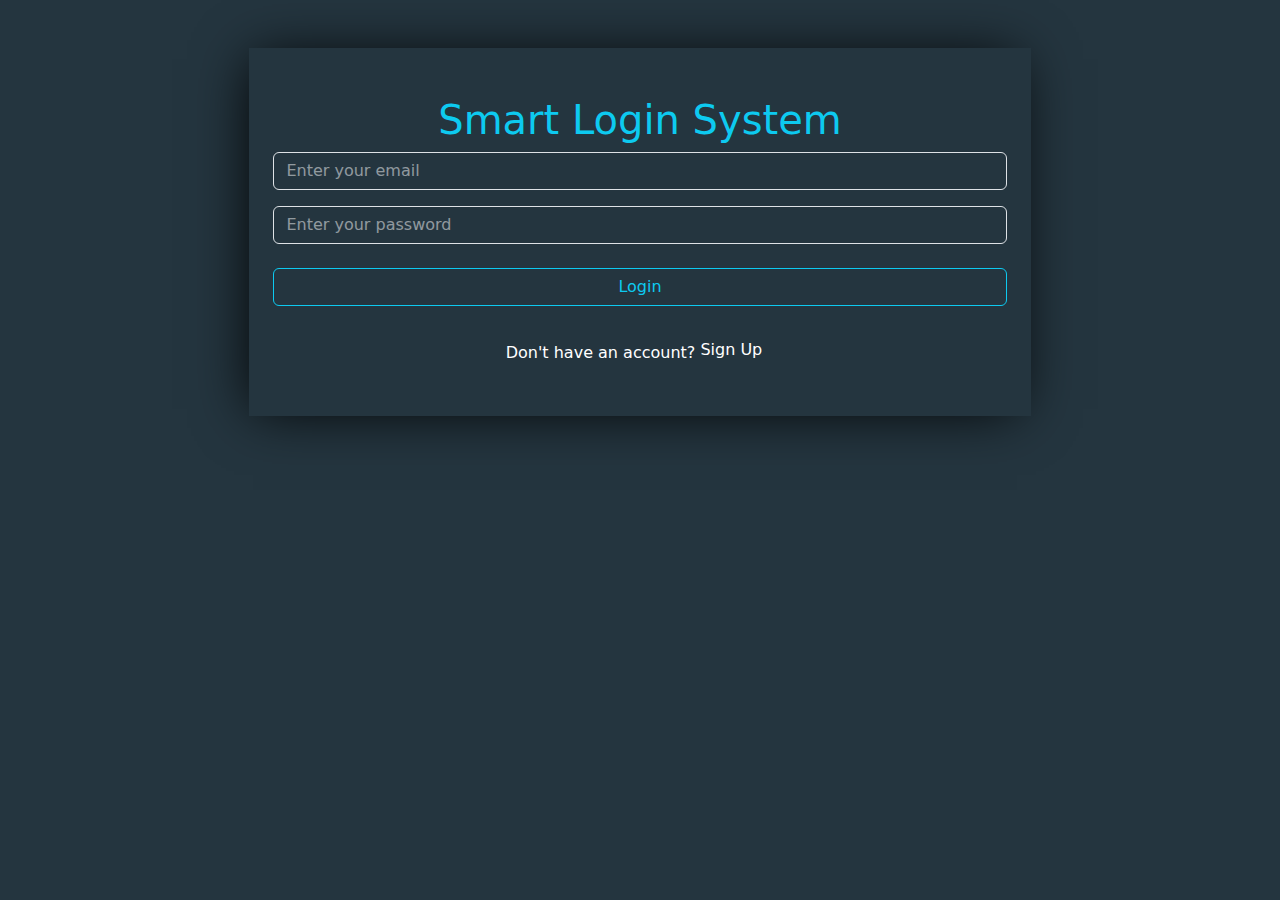
<file: index.html>
<html>

<head>
    <link rel="stylesheet" href="CSS/bootstrap.min.css">
    <link rel="stylesheet" href="CSS/bootstrap.bundle.min.js">
    <link rel="stylesheet" href="CSS/style.css">
    <link rel="stylesheet" href="CSS/media_query.css">
    <link rel="preconnect" href="https://fonts.googleapis.com">
    <link rel="preconnect" href="https://fonts.gstatic.com" crossorigin>
</head>

<body>
    <div class="container">
        <div id="loginPage" class="loginPage  m-auto mt-5 text-center py-5 px-4 xl-75 lg-75 md-100 sm-100 xs-100">
            <h1 class="text-info">Smart Login System</h1>
            <form id="loginForm text-white">
                <input type="email" name="email" id="loginEmail" class="form-control mt-2"
                    placeholder="Enter your email">
                <input type="password" name="password" id="loginPassword" class="form-control mt-3"
                    placeholder="Enter your password">
                <div id="message" class="message d-none mt-2"></div>
                <button id="loginButton" class="form-control mt-4 mb-3 btn btn-outline-info">Login</button>
            </form>
            <div class="sign-up text-white">
                <p class="d-inline">Don't have an account?</p>
                <button id="signUpNavigate" class="btn border border-0 text-white pt-0 ps-0">Sign Up</button>
            </div>
        </div>
    </div>

    <script src="JS/main.js"></script>
</body>

</html>
</file>
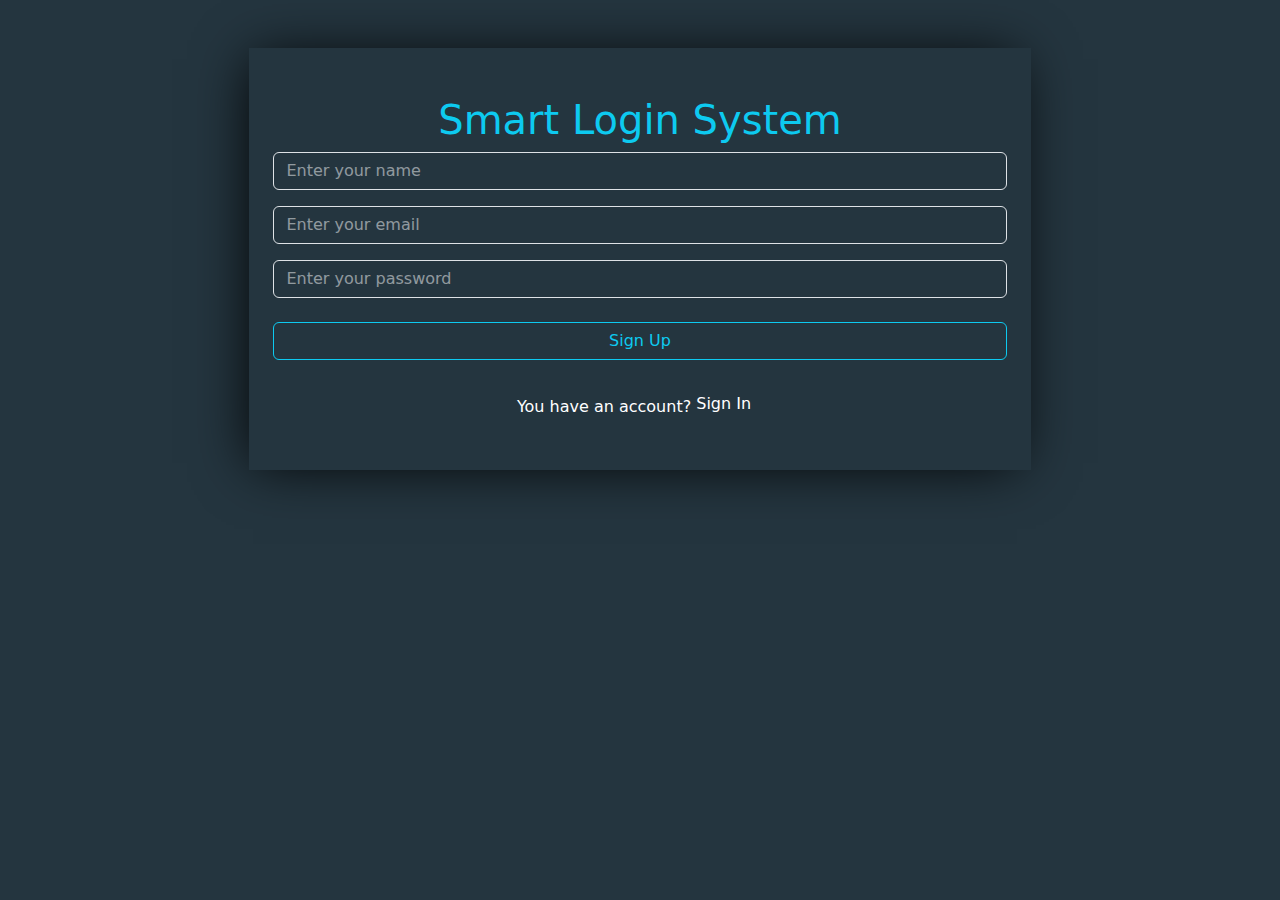
<file: register.html>
<html>

<head>
    <link rel="stylesheet" href="CSS/bootstrap.min.css">
    <link rel="stylesheet" href="CSS/bootstrap.bundle.min.js">
    <link rel="stylesheet" href="CSS/style.css">
    <link rel="stylesheet" href="CSS/media_query.css">
    <link rel="preconnect" href="https://fonts.googleapis.com">
    <link rel="preconnect" href="https://fonts.gstatic.com" crossorigin>
</head>

<body>
    <div class="container">
        <div id="registerPage" class="registerPage m-auto mt-5 text-center py-5 px-4 xl-75 lg-75 md-100 sm-100 xs-100">
            <h1 class="text-info">Smart Login System</h1>
            <form class="text-white">
                <input type="text" name="name" id="registerName" class="form-control mt-2"
                    placeholder="Enter your name">
                <input type="email" name="email" id="registerEmail" class="form-control mt-3"
                    placeholder="Enter your email">
                <input type="password" name="password" id="registerPassword" class="form-control mt-3"
                    placeholder="Enter your password">
                <div id="message" class="message d-none mt-2"></div>
                <button id="signUpButton" class="form-control mt-4 mb-3 btn btn-outline-info">Sign Up</button>
            </form>
            <div class="sign-up text-white">
                <span>You have an account? </span>
                <button id="signInNavigate" class="btn border border-0 text-white pt-0 ps-0">Sign In</button>
            </div>
        </div>
    </div>


    <script src="JS/main.js"></script>
</body>

</html>
</file>
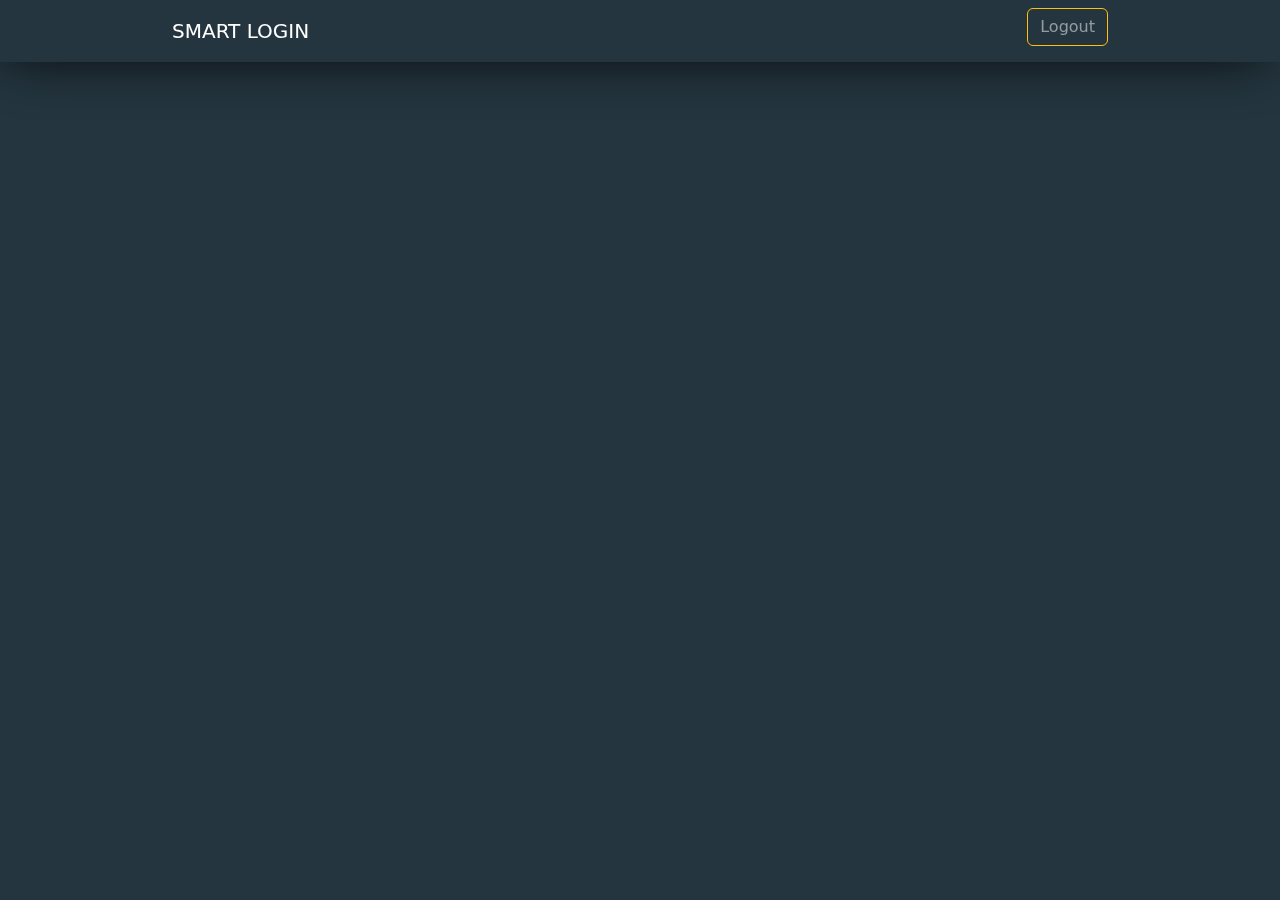
<file: welcome.html>
<html>

<head>
    <link rel="stylesheet" href="CSS/bootstrap.min.css">
    <link rel="stylesheet" href="CSS/bootstrap.bundle.min.js">
    <link rel="stylesheet" href="CSS/style.css">
    <link rel="stylesheet" href="CSS/media_query.css">
    <link rel="preconnect" href="https://fonts.googleapis.com">
    <link rel="preconnect" href="https://fonts.gstatic.com" crossorigin>
</head>

<body>

    <!-- NavBar -->
    <nav class="navbar navbar-expand-lg fixed-top navbar-dark" id="navBar">
        <div class="container w-75 m-auto">
            <a class="navbar-brand text-white" href="">SMART LOGIN</a>
            <button class="navbar-toggler shadow-none border" type="button" data-bs-toggle="collapse"
                data-bs-target="#navbarSupportedContent" aria-controls="navbarSupportedContent" aria-expanded="false"
                aria-label="Toggle navigation">
                <span>
                    <span class="navbar-toggler-icon"></span>
                </span>
            </button>
            <div class="collapse navbar-collapse" id="navbarSupportedContent">
                <ul class="navbar-nav ms-auto mb-2 gap-3">
                    <li class="nav-item">
                        <a id="logoutButton" class="btn btn-outline-warning" aria-current="page"
                            href="index.html">Logout</a>
                    </li>
                </ul>
            </div>
        </div>
    </nav>
    <!-- Welcome Message -->
    <div class="box w-100 h-100vh d-grid">
        <div id="welcome" class="container h-75 text-center d-grid m-auto xl-75 lg-75 md-100 sm-100 xs-100">
        </div>
    </div>


    <script src="JS/main.js"></script>
</body>

</html>
</file>
<file: CSS/style.css>
body {
    background-color: #24353F;
}

a {
    text-decoration: none;
}

.box {
    height: 100vh;
}

.welcome {
    box-shadow: -5px 2px 54px -9px rgba(0, 0, 0, 1);

}

#loginPage,
#registerPage {
    background-color: #24353F;
    box-shadow: -5px 2px 54px -9px rgba(0, 0, 0, 1);
}

input {
    background-color: transparent !important;
    color: #fff !important;
}

input::placeholder,
#logoutButton {
    color: #ffffff81 !important;
}


#signUpNavigate:hover,
#signInNavigate:hover {
    text-decoration: underline;
    text-decoration-color: #fff;

}

#loginButton:hover,
#signUpButton:hover,
#logoutButton:hover {
    color: #fff !important;
}


/* Nav Bar Icon from xxs to md */
.navbar-dark {
    box-shadow: -5px 2px 54px -9px rgba(0, 0, 0, 1);

    .navbar-toggler {
        color: rgba(255, 255, 255, .5);
        border-color: rgba(255, 255, 255, .1);
    }
}
</file>
<file: CSS/media_query.css>
@media (max-width:574px) {
    .xs-100 {
        width: 100%;
    }

    .xs-75 {
        width: 70%;
    }

    .xs-50 {
        width: 50%;
    }

    .xs-33 {
        width: 33.33%;
    }

    .xs-25 {
        width: 25%;
    }

    .xs-20 {
        width: 20%;
    }

    .xs-16 {
        width: 16.66%;
    }
}

@media (min-width:575px) {

    .sm-100 {
        width: 100%;
    }

    .sm-75 {
        width: 70%;
    }

    .sm-50 {
        width: 50%;
    }

    .sm-33 {
        width: 33.33%;
    }

    .sm-25 {
        width: 25%;
    }

    .sm-20 {
        width: 20%;
    }

    .sm-16 {
        width: 16.66%;
    }
}

@media (min-width:767px) {
    .md-100 {
        width: 100%;
    }

    .md-75 {
        width: 70%;
    }

    .md-50 {
        width: 50%;
    }

    .md-33 {
        width: 33.33%;
    }

    .md-25 {
        width: 25%;
    }

    .md-20 {
        width: 20%;
    }

    .md-16 {
        width: 16.66%;
    }
}

@media (min-width:991px) {
    .lg-100 {
        width: 100%;
    }

    .lg-75 {
        width: 70%;
    }

    .lg-50 {
        width: 50%;
    }

    .lg-33 {
        width: 33.33%;
    }

    .lg-25 {
        width: 25%;
    }

    .lg-20 {
        width: 20%;
    }

    .lg-16 {
        width: 16.66%;
    }
}

@media (min-width:1199px) {
    .xl-100 {
        width: 100%;
    }

    .xl-75 {
        width: 70%;
    }

    .xl-50 {
        width: 50%;
    }

    .xl-33 {
        width: 33.33%;
    }

    .xl-25 {
        width: 25%;
    }

    .xl-20 {
        width: 20%;
    }

    .xl-16 {
        width: 16.66%;
    }
}
</file>
